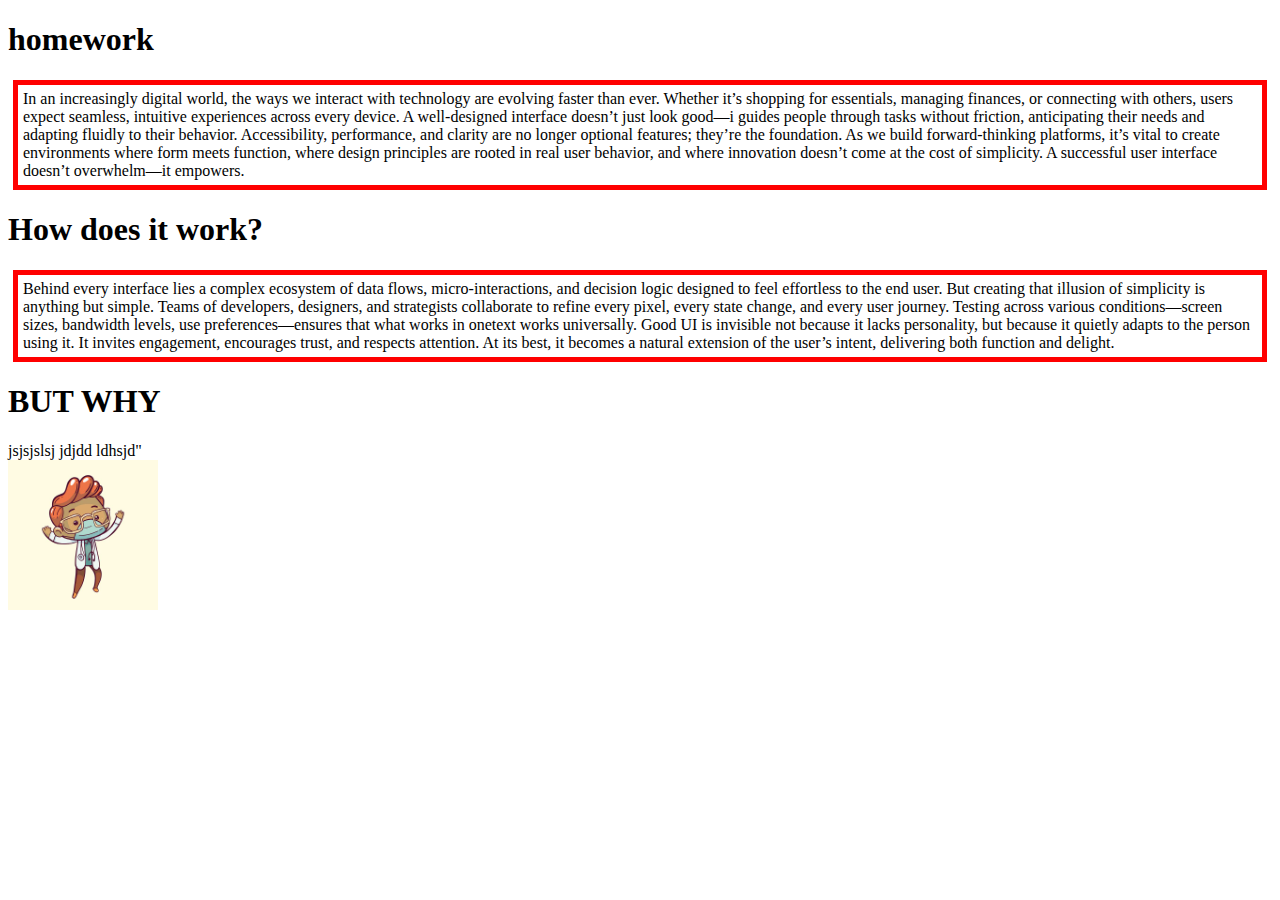
<file: index.html>
<!DOCTYPE html>
<html>

<head>
  <meta charset="UTF-8">
  <meta name="viewport" content="width=device-width, initial-scale=1">
  <title></title>
  <link rel="stylesheet" href=homework.css />
</head>
<h1>homework</h1> 
<body>
<p>In an increasingly digital world, the ways we interact with technology are evolving faster than ever. Whether it’s shopping for essentials, managing finances, or connecting with others, users expect seamless, intuitive experiences across every device. A well-designed interface doesn’t just look good—i guides people through tasks without friction, anticipating their needs and adapting fluidly to their behavior. Accessibility, performance, and clarity are no longer optional features; they’re the foundation. As we build forward-thinking platforms, it’s vital to create environments where form meets function, where design principles are rooted in real user behavior, and where innovation doesn’t come at the cost of simplicity. A successful user interface doesn’t overwhelm—it empowers.</p>
<h1> How does it work?</h1>
<p>Behind every interface lies a complex ecosystem of data flows, micro-interactions, and decision logic designed to feel effortless to the end user. But creating that illusion of simplicity is anything but simple. Teams of developers, designers, and strategists collaborate to refine every pixel, every state change, and every user journey. Testing across various conditions—screen sizes, bandwidth levels, use preferences—ensures that what works in onetext works universally. Good UI is invisible not because it lacks personality, but because it quietly adapts to the person using it. It invites engagement, encourages trust, and respects attention. At its best, it becomes a natural extension of the user’s intent, delivering both function and delight. </p> 
<h1> BUT WHY</h1>
jsjsjslsj jdjdd ldhsjd" <br>  

<img src="image1.jpeg" atl="my image">

</body>

</html>
</file>
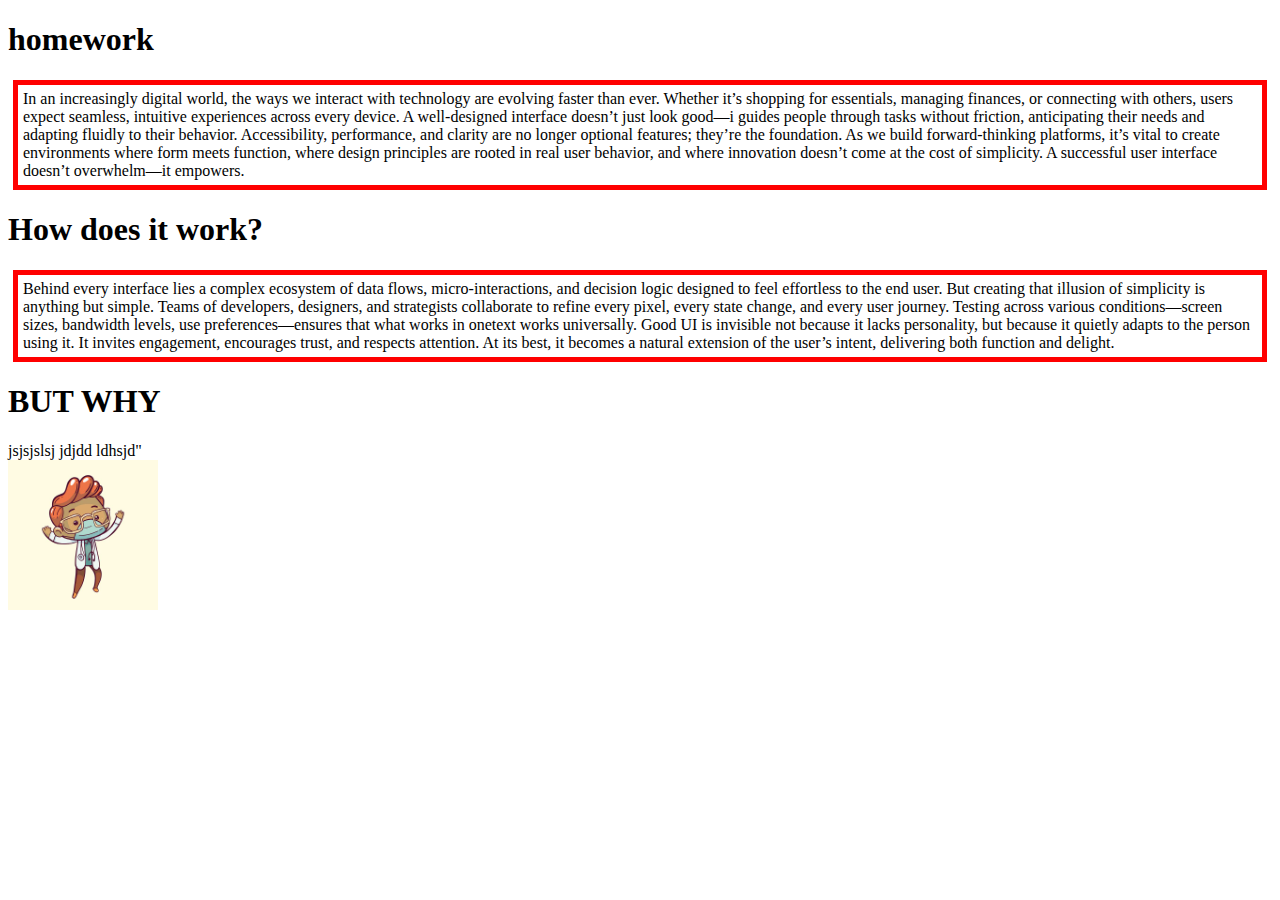
<file: index2.html>
<!DOCTYPE html>
<html>

<head>
  <meta charset="UTF-8">
  <meta name="viewport" content="width=device-width, initial-scale=1">
  <title></title>
  <link rel="stylesheet" href=homework.css />
</head>
<h1>homework</h1> 
<body>
<p>In an increasingly digital world, the ways we interact with technology are evolving faster than ever. Whether it’s shopping for essentials, managing finances, or connecting with others, users expect seamless, intuitive experiences across every device. A well-designed interface doesn’t just look good—i guides people through tasks without friction, anticipating their needs and adapting fluidly to their behavior. Accessibility, performance, and clarity are no longer optional features; they’re the foundation. As we build forward-thinking platforms, it’s vital to create environments where form meets function, where design principles are rooted in real user behavior, and where innovation doesn’t come at the cost of simplicity. A successful user interface doesn’t overwhelm—it empowers.</p>
<h1> How does it work?</h1>
<p>Behind every interface lies a complex ecosystem of data flows, micro-interactions, and decision logic designed to feel effortless to the end user. But creating that illusion of simplicity is anything but simple. Teams of developers, designers, and strategists collaborate to refine every pixel, every state change, and every user journey. Testing across various conditions—screen sizes, bandwidth levels, use preferences—ensures that what works in onetext works universally. Good UI is invisible not because it lacks personality, but because it quietly adapts to the person using it. It invites engagement, encourages trust, and respects attention. At its best, it becomes a natural extension of the user’s intent, delivering both function and delight. </p> 
<h1> BUT WHY</h1>
jsjsjslsj jdjdd ldhsjd" <br>  

<img src="image1.jpeg" atl="my image">

</body>

</html>
</file>
